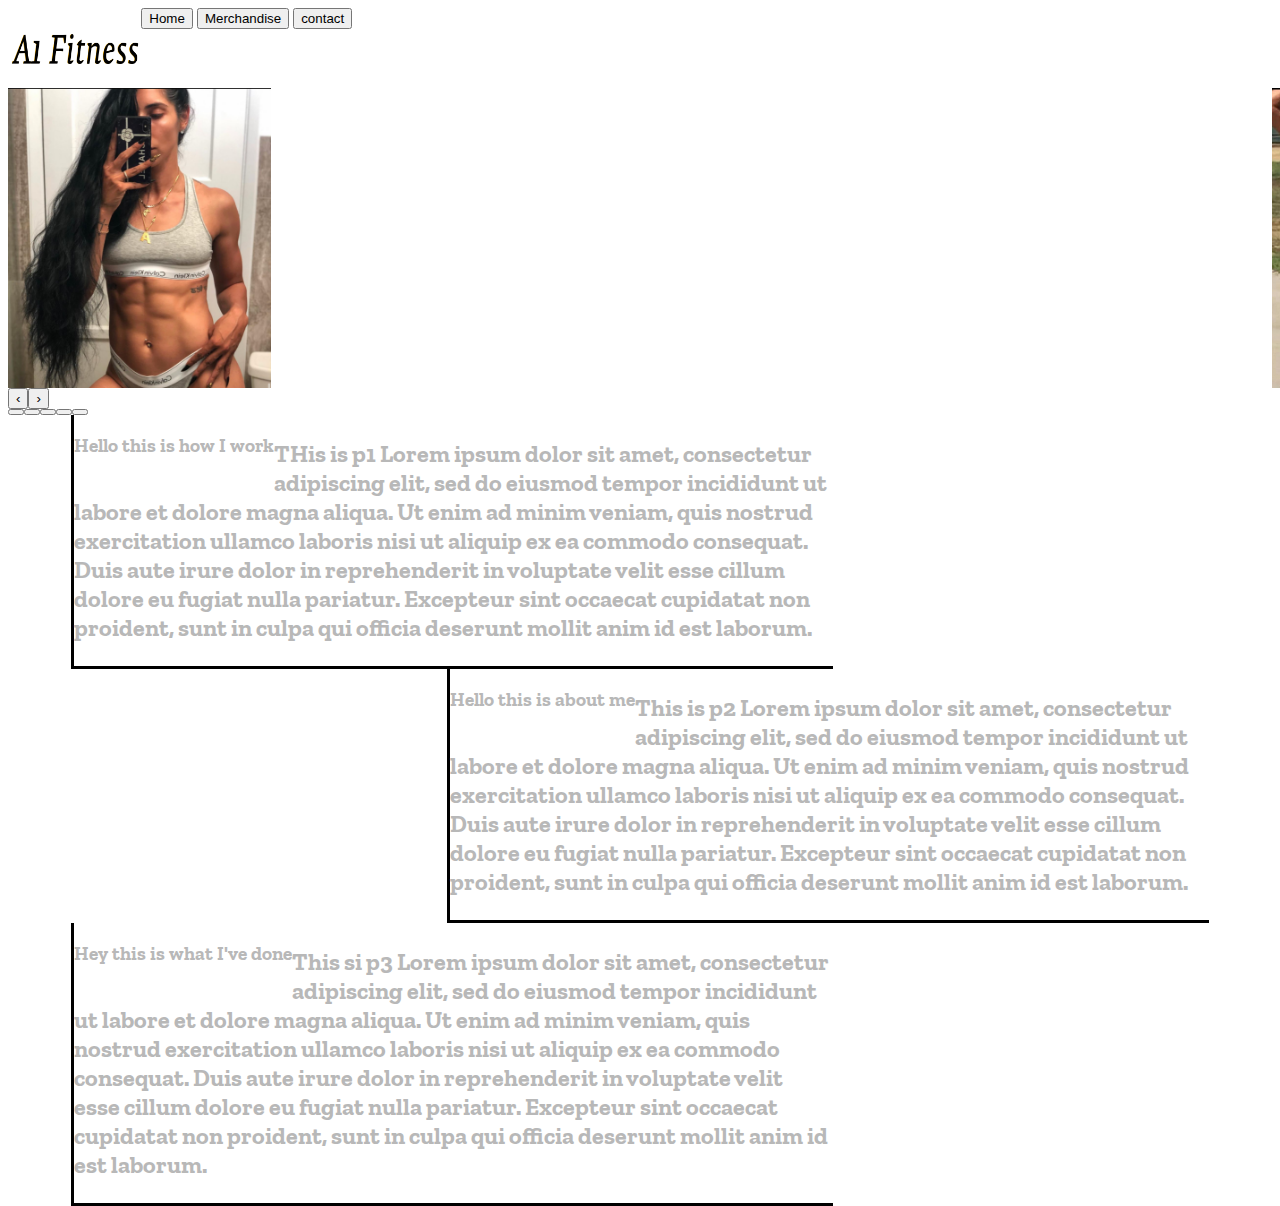
<file: index.html>
<html lang="en">

<head>
    <meta charset="UTF-8">
    <meta name="viewport" content="width=device-width, initial-scale=1.0">
    <title>Document</title>
    <link rel="stylesheet" type="text/css" href="Contact.css" media="screen"/>
    <link rel="preconnect" href="https://fonts.gstatic.com"> 
    <link rel="stylesheet" src="pluginAssets/owl.carousel.min.css">
    <link rel="stylesheet" src="pluginAssets/owl.theme.default.min.css">
    <link href="https://fonts.googleapis.com/css2?family=Zilla+Slab:wght@300&display=swap" rel="stylesheet">
</head>

<body>

    <nav id="navBar">
        <img id="logo" src="imgfolder/A1_fit_logo2.png">
        <button class="headerBtn" onclick="window.location.href='index.html'">Home</button>
        <button class="headerBtn" onclick="window.location.href='nut.html'">Merchandise</button>
        <button class="headerBtn"  onclick="window.location.href='contact.html'">contact</button>


    </nav>
    <!-- <div class="owl-carousel owl-theme owl-loaded">
        <div class="owl-stage-outer">
            <div class="owl-stage">
                <div class="owl-item"><img src="imgfolder/external-content.duckduckgo-1.jpg"></div>
                <div class="owl-item"><img src="imgfolder/external-content.duckduckgo-2.jpg"></div>
                <div class="owl-item"><img src="imgfolder/external-content.duckduckgo-3.jpg"></div>
            </div>
        </div>
        <div class="owl-nav">
            <div class="owl-prev">prev</div>
            <div class="owl-next">next</div>
        </div>
        <div class="owl-dots">
            <div class="owl-dot active"><span></span></div>
            <div class="owl-dot"><span></span></div>
            <div class="owl-dot"><span></span></div>
        </div>
    </div> -->
    <div class="owl-carousel owl-theme gallery">
        <div class="item">
            <img src="imgfolder/01_image.png">
        </div>
        <div class="item">
            <img src="imgfolder/02_image.png">
        </div>
        <div class="item">
            <img src="imgfolder/03_image.png">
        </div>
        <div class="item">
            <img src="imgfolder/04_image.png">
        </div>
        <div class="item">
            <img src="imgfolder/05_image.png">
        </div>
        <!-- <div> Your Content </div>
        <div> Your Content </div> -->
    </div>

    <div class="textCn" id="sec1">
        <p class="secHead" id="1Head">Hello this is how I work</p>
        <p class="secText" id="p1">THis is p1 Lorem ipsum dolor sit amet, consectetur adipiscing elit, sed do eiusmod tempor incididunt ut labore et dolore magna aliqua. Ut enim ad minim veniam, quis nostrud exercitation ullamco laboris nisi ut aliquip ex ea commodo consequat. Duis aute irure dolor in reprehenderit in voluptate velit esse cillum dolore eu fugiat nulla pariatur. Excepteur sint occaecat cupidatat non proident, sunt in culpa qui officia deserunt mollit anim id est laborum.</p>
    </div>
    <div class="textCn" id="sec2">
        <p class="secHead" id="2Head">Hello this is about me</p>
        <p class="secText" id="p2">This is p2 Lorem ipsum dolor sit amet, consectetur adipiscing elit, sed do eiusmod tempor incididunt ut labore et dolore magna aliqua. Ut enim ad minim veniam, quis nostrud exercitation ullamco laboris nisi ut aliquip ex ea commodo consequat. Duis aute irure dolor in reprehenderit in voluptate velit esse cillum dolore eu fugiat nulla pariatur. Excepteur sint occaecat cupidatat non proident, sunt in culpa qui officia deserunt mollit anim id est laborum.</p>
    </div>
    <div class="textCn" id="sec3">
        <p class="secHead" id="3Head">Hey this is what I've done</p>
        <p class="secText" id="p3">This si p3 Lorem ipsum dolor sit amet, consectetur adipiscing elit, sed do eiusmod tempor incididunt ut labore et dolore magna aliqua. Ut enim ad minim veniam, quis nostrud exercitation ullamco laboris nisi ut aliquip ex ea commodo consequat. Duis aute irure dolor in reprehenderit in voluptate velit esse cillum dolore eu fugiat nulla pariatur. Excepteur sint occaecat cupidatat non proident, sunt in culpa qui officia deserunt mollit anim id est laborum.</p>
    </div>
</body>
<footer>
    <script   src="https://code.jquery.com/jquery-3.5.1.min.js"   integrity="sha256-9/aliU8dGd2tb6OSsuzixeV4y/faTqgFtohetphbbj0="   crossorigin="anonymous"></script>
    <script src="pluginAssets/owl.carousel.min.js"></script>
    <script src="script.js"></script>
</footer>
</html>
</file>
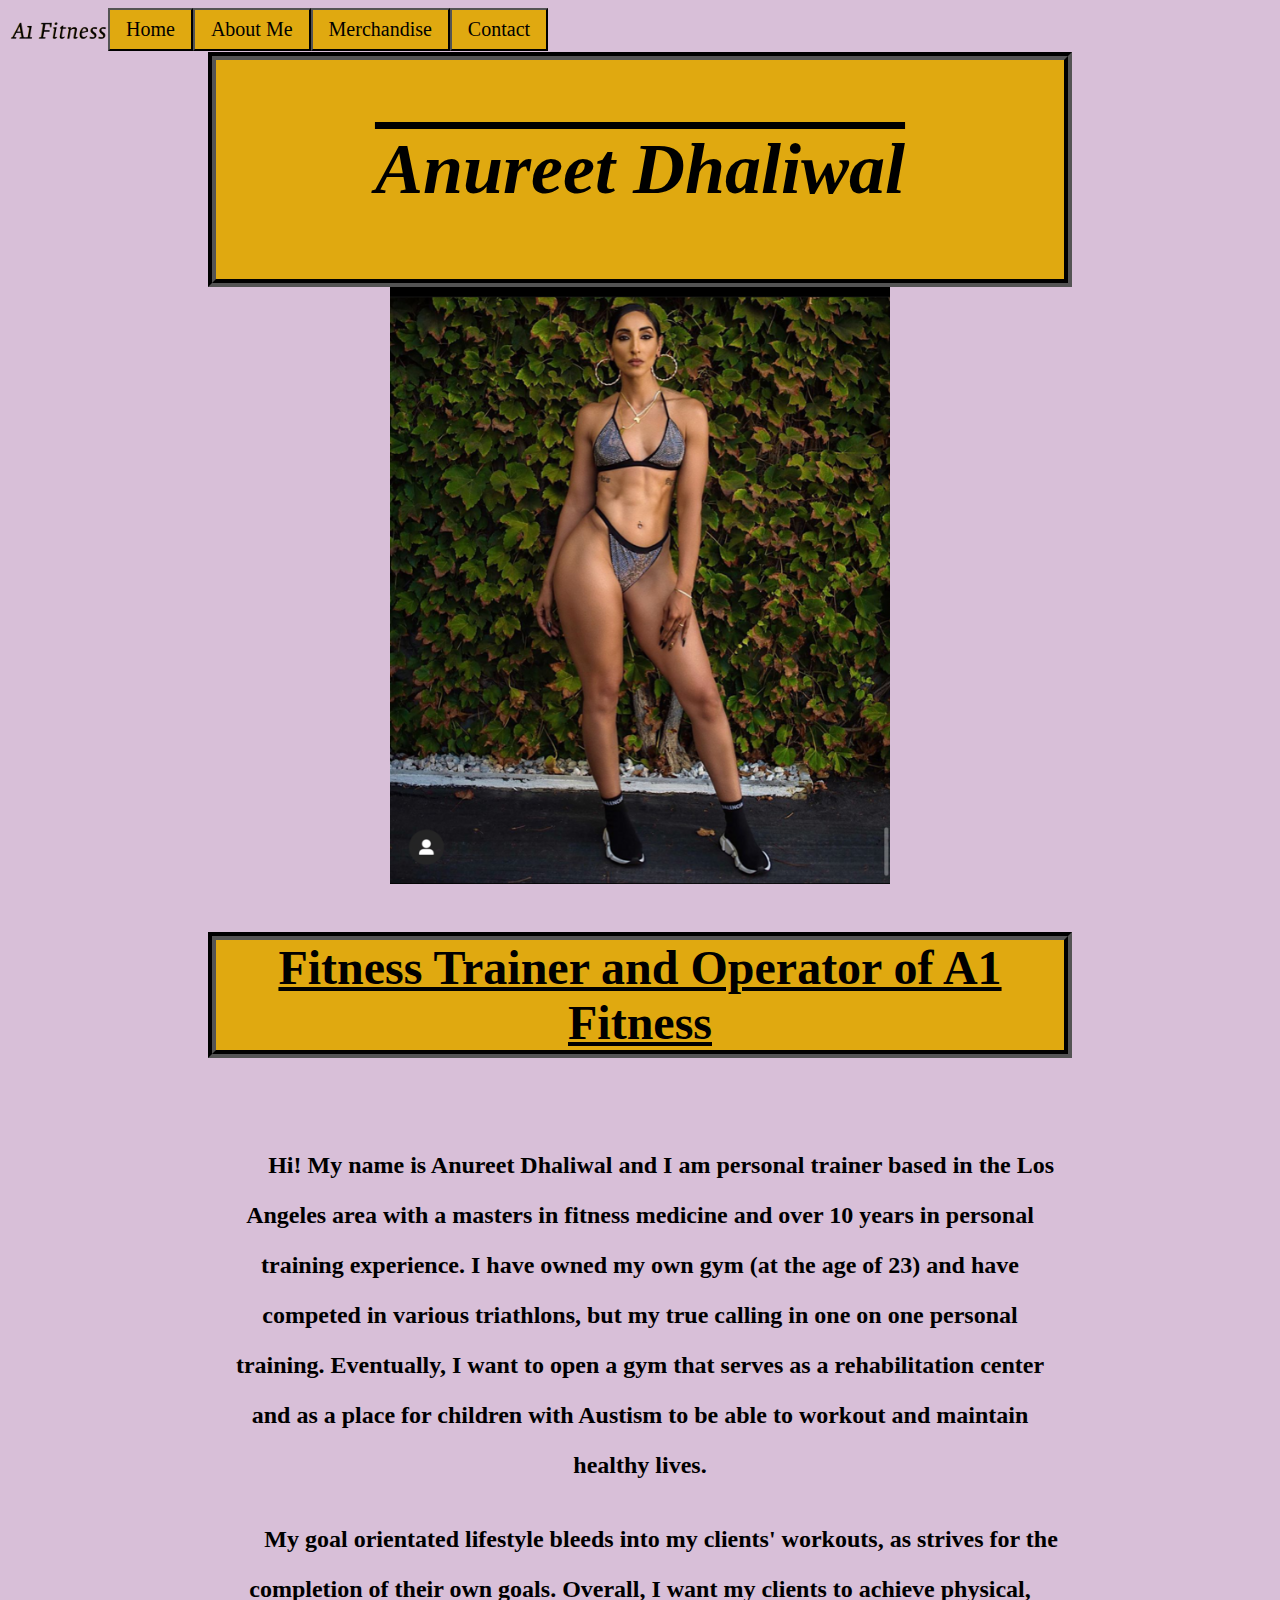
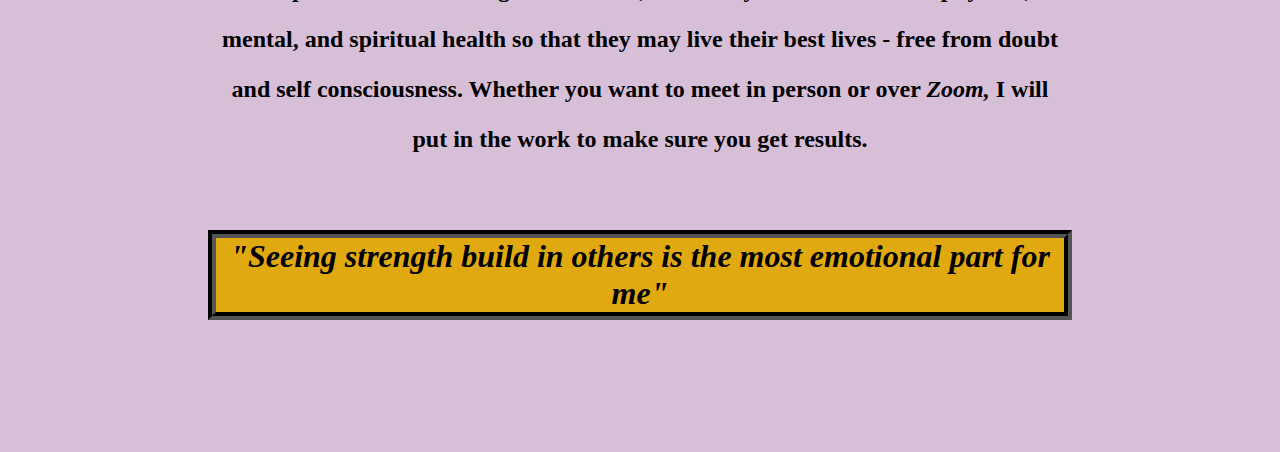
<file: bio.html>
<html lang="en">

<head>
    <meta charset="UTF-8">
    <meta name="viewport" content="width=device-width, initial-scale=1.0">
    <link rel="stylesheet" href="bio.css">


    <title>A1 Fitness</title>
</head>

<body>
    <nav class="navbar">
        <div class="logo-image">
            <img src="bio_images/A1_fit_logo2.png" alt="A1 Fitness Logo" id="logo">
        </div>
        <button onclick="window.location.href='index.html'" class="navBtn">Home</button>
        <button onclick="window.location.href='bio.html'" class="navBtn">About Me</button>
        <button onclick="window.location.href='https://a1fitness.bigcartel.com/'" class="navBtn">Merchandise</button>
        <button onclick="window.location.href='(AshEdit)Contact.html'" class="navBtn">Contact</button>


    </nav>

    <div class="container">


        <section id="home">
            <div id="header">
                <h1><strong> Anureet Dhaliwal</strong></h1>
            </div>
            <section id="home_page_img">
                <img src="bio_images/05_image.png" alt="Anureet Dhaliwal" id="bioPic">
            </section>
            <section id="context">
                <h3 id="job">Fitness Trainer and Operator of A1 Fitness</h3>

                <section id="paraText">
                    <p> Hi! My name is Anureet Dhaliwal and I am personal trainer based in the Los Angeles area with a
                        masters in
                        fitness medicine
                        and over 10 years in personal training experience. I have owned my own gym (at the age of
                        23)
                        and
                        have competed in various triathlons, but my true calling in one on one personal training.
                        Eventually, I want to open a gym that serves as a rehabilitation center and as a place
                        for
                        children with Austism to be able to workout and maintain healthy lives.
                    </p>

                    <p>My goal orientated lifestyle bleeds into my clients' workouts, as <I></I> strives for the
                        completion of
                        their own goals. Overall, I want my clients to achieve physical, mental, and spiritual
                        health so
                        that they may live their best lives - free from doubt and self consciousness. Whether you want
                        to
                        meet
                        in person or over <i>Zoom,</i> I will put in the work to make sure you get results.
                    </p>
                </section>

                <h3 id="quote"><i>"Seeing strength build in others is the most emotional part for me"
                    </i></h3>
                <div class="city"></div>
                <div class="tempF"></div>

            </section>

        </section>
        <script src="https://cdnjs.cloudflare.com/ajax/libs/jquery/3.2.1/jquery.min.js"></script>
        <script src="bio.js"></script>

    </div>

</body>

</html>
</file>
<file: Contact.css>
#logo{
  float: left;
  height: 80px;

}
img{
  height: 300px;
  width: auto;
}
.owl-stage{
  display: flex;
}
.textCn{
  border-left-color: gray;
  border-top-color: gray;
  border-bottom-color: gray;
  border-top: 2px;
  border-left: 2px;
  border-bottom: none;
  border-right: none;
  border-bottom: solid;
  border-left: solid ;
  font-family: 'Zilla Slab', serif;
}


    background-color: rgb(177, 152, 177);

    text-align: center;
    border: solid;
    border-color: black;
    border-style: double;
    border-bottom-width: thick;
  }

  h1 {

    border: 8px groove black;
    padding: 20px;
    border-color: black;
    background: rgb(160, 138, 160);
    background-clip: border-box;
    color: black;

    text-decoration: overline;
    font-family: 'Zilla Slab', serif;
  }

  h2 {
    background: rgb(121, 102, 121);
    padding-top: 10px;
    bot
    background-clip: border-box;
    color: black;
    text-decoration: overline;
    font-style: italic;
  }

  p {
    color:rgb(184, 184, 184);
    font-family: 'Zilla Slab', serif;
    font-weight: bolder;
    font-size: 150%;
  }
  #sec1{
    width: 60%;
    height: auto;
    margin-right: 5%;
    margin-left: 5%;
    float: left;
  }
  #sec2{
    width: 60%;
    height: auto;
    margin-right: 5%;
    margin-left: 5%;
    float: right;
  }
  #sec3{
    width: 60%;
    height: auto;
    margin-right: 5%;
    margin-left: 5%;
    float: left;
  }
  .secHead{
    float: left;
    font-family: 'Zilla Slab', serif;
    font-weight: bold;
    font-size: larger;
  }
  .secText{
    float: bottom;
  }

  h1 {
    color:rgb(184, 184, 184);
    font-family: 'Zilla Slab', serif;
    font-size: 300%;
  }


  .button-1 {
    float: right;
    background-color: transparent;
    border-radius: 10px;
    text-align: center;
    font-size: 30px;
    padding: 0px;
    width: 130px;
    cursor: pointer;
    margin: 0px;
  }
  button span {
    cursor: pointer;
    display: inline-block;
    position: relative;
    transition: 0.5s;
  }
  button span:after {
    content: '\00bb';
    position: absolute;
    opacity: 0;
    top: 0;
    right: -20px;
    transition: 0.5s;
  }
  button:hover {
    background-color: thistle;
  }
  button:hover span {
    padding-right: 25px;
  }
  button:hover span:after {
    opacity: 1;
    right: 0;
  }

  .button-2 {
    display: block;
    float: right;
    background-color: transparent;
    border-radius: 10px;
    text-align: center;
    font-size: 30px;
    padding: 0px;
    width: 130px;
    cursor: pointer;
    margin: 0px;
  }
  button span {
    cursor: pointer;
    display: inline-block;
    position: relative;
    transition: 0.5s;
  }
  button span:after {
    content: '\00bb';
    position: absolute;
    opacity: 0;
    top: 0;
    right: -20px;
    transition: 0.5s;
  }
  button:hover {
    background-color: thistle;
  }
  button:hover span {
    padding-right: 25px;
  }
  button:hover span:after {
    opacity: 1;
    right: 0;
  }

  .image {
    float: left;
    background: black;
    background-size: auto;
    background-attachment: fixed;
    padding-right: 20px;
  }

  .about-me {
    float: right 100px;
    background-position: top;
    margin-left: 10px;
    padding: 0px;
    height: 100px;
    font-family: 'Gill Sans', 'Gill Sans MT', Calibri, 'Trebuchet MS', sans-serif;
    color: black;
  }

  .merch {
    size: 10px;
    
  }

  .search-engine-optimization {
    background-color: rgb(121, 102, 121);
  }

  .footer {
    margin-bottom: 800px;
    border-bottom: 500px;
    padding: 100px;
    clear: both;
    font-family: 'Trebuchet MS', 'Lucida Sans Unicode', 'Lucida Grande', 'Lucida Sans', Arial, sans-serif;
    text-align: center;
  }
</file>
<file: bio.css>
#paraText {
    color:black;
    padding: 10px;
    font-family: Cambria, Cochin, Georgia, Times, 'Times New Roman', serif;
    font-weight: bolder;
    font-size: 150%;
    text-indent: 5%;
    text-align: center;
    margin: auto;
    display: block;
  }
  .navbar{
    background-color: thistle;
    overflow: hidden;
    
  }
  #logo{
    width: 100px;
    height: 44px;
    float: left;
  }

.navbar button{
  background-color: rgb(224, 169, 16);
    font-family: Cambria, Cochin, Georgia, Times, 'Times New Roman', serif;
    font-size: 20px;
    float: left;
    text-align:center;
    padding: 8px 16px
}

  #bioPic {
    display: block;
    margin-left: auto;
    margin-right: auto;
    width: 500px;
  }


  h1 {
    color: black;
    font-family: Cambria, Cochin, Georgia, Times, 'Times New Roman', serif;
    font-size: 450%;
    text-align: center;
  }

  h3 {
      color: black;
      font-family: Cambria, Cochin, Georgia, Times, 'Times New Roman', serif;
      text-align: center;
      border: 8px groove black;
      border-color: black;
  }
 

  #header {
    border: 8px groove black;
    padding: 20px;
    border-color: black;
    background: rgb(224, 169, 16);
    background-clip: border-box;
    color: black;
    text-decoration: overline;
    font-style: italic;
    display: block;
    margin-left: auto;
    margin-right: auto;
    margin-top: -100px;
  }

  #paraText{
    background-color: thistle;
    line-height: 50px
  }
 
  #home {
   
    padding: 100px;
    margin-left: 100px;
    margin-right: 100px;
    float: left;
  }

  body{
    background-color: thistle;
  }

  #job {
    font-size: 300%;
    text-decoration: underline;
    background: rgb(224, 169, 16);
  }

  #quote {
    font-size: 200%;
    background: rgb(224, 169, 16);
     
  }
</file>
